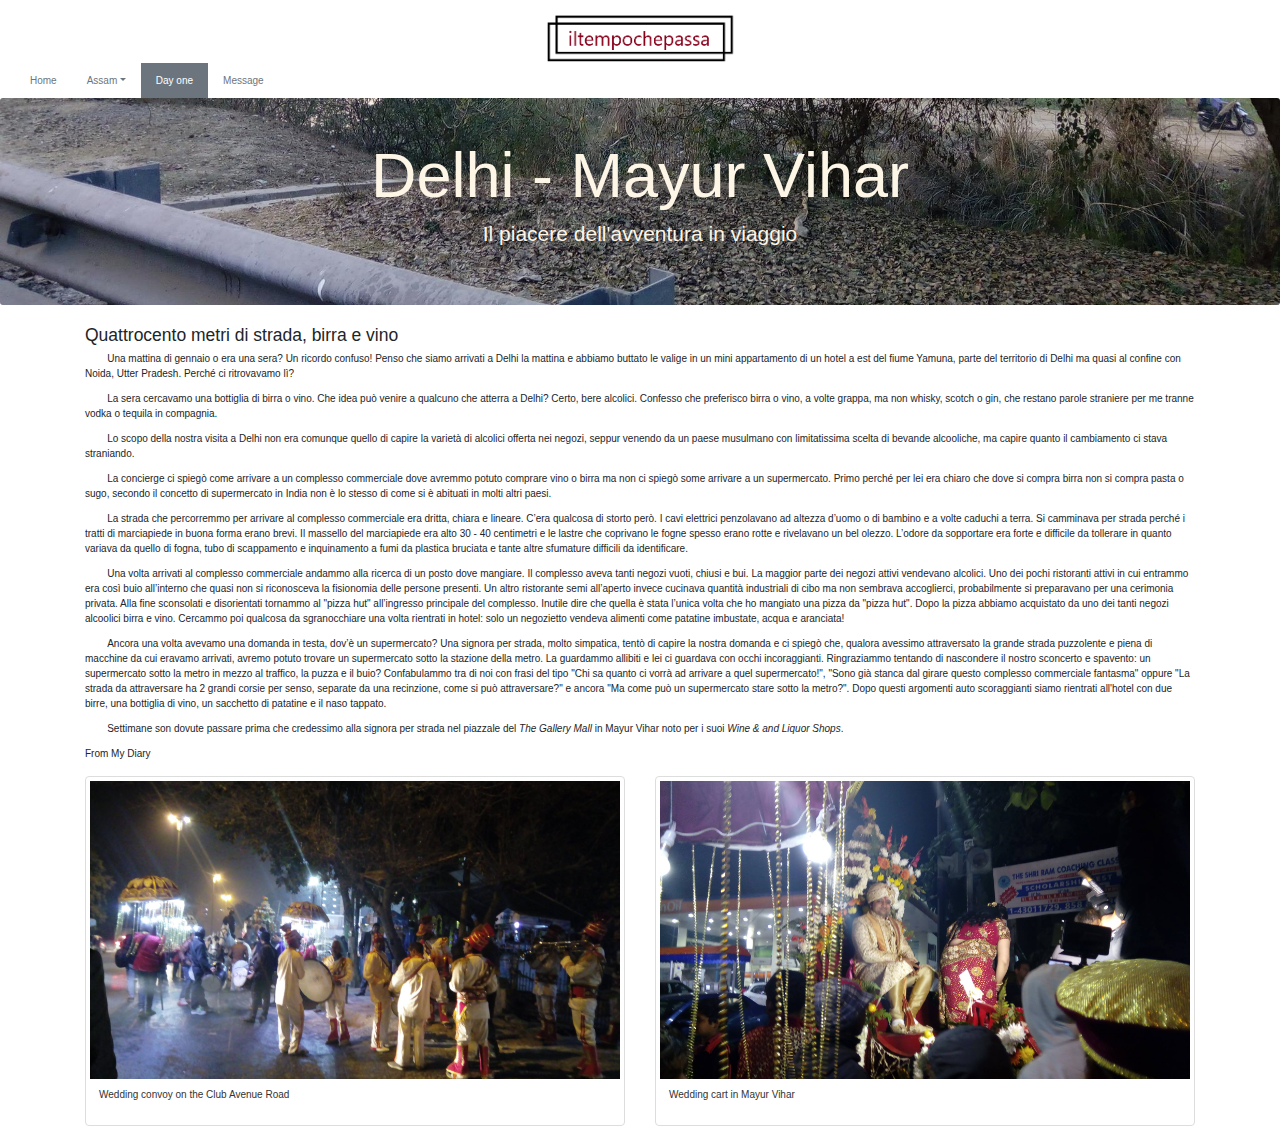
<file: dayone.html>
﻿<!DOCTYPE html>

<html lang="en" xmlns="http://www.w3.org/1999/xhtml">
<head>
    <meta charset="utf-8" />
    <title>Day One</title>
    <link rel="icon" href="images/sunset.jpg" type="image/x-icon">
    <meta name="viewport" content="width=device-width, initial-scale=1">
    <link rel="stylesheet" href="https://maxcdn.bootstrapcdn.com/bootstrap/3.4.0/css/bootstrap.min.css">
    <script src="https://ajax.googleapis.com/ajax/libs/jquery/3.4.1/jquery.min.js"></script>
    <script src="https://maxcdn.bootstrapcdn.com/bootstrap/3.4.0/js/bootstrap.min.js"></script>
    <link rel="stylesheet" href="https://maxcdn.bootstrapcdn.com/bootstrap/3.4.0/css/bootstrap.min.css">
    <link rel="stylesheet" href="css/bootstrap.css">
    <script src="https://ajax.googleapis.com/ajax/libs/jquery/3.4.1/jquery.min.js"></script>
    <script src="https://maxcdn.bootstrapcdn.com/bootstrap/3.4.0/js/bootstrap.min.js"></script>
</head>
<body>
    <div class="container-fluid text-center">
        <div class="page-logo">
            <img src="images/iltempochepassa.png" class="img-fluid-height" />
        </div>
        <nav>
            <ul class="nav">
                <li><a class="text-secondary" href="index.html"> Home</a></li>
                <li class="dropdown">
                    <a class="dropdown-toggle text-secondary" href="assam.html">Assam</a>
                    <div class="dropdown-content">
                        <a href="parcok.html" class="dropdown-item">Parco - Kaziranga</a>
                        <a href="cascata.html" class="dropdown-item">Cascate - Bokakhat</a>
                        <a href="dintorni.html" class="dropdown-item">Vicinato - Agoratoli</a>
                    </div>
                </li>
                <li><a class="badge-secondary" href="dayone.html">Day one</a></li>
                <li><a class="text-secondary" href="feedback.html">Message</a></li>
            </ul>
        </nav>
    </div>
    <div class="jumbotron text-center backv">
        <h1 style="color: oldlace">Delhi - Mayur Vihar</h1>
        <p style="color: oldlace">Il piacere dell'avventura in viaggio</p>
    </div>

    <div class="container">
        <h3>Quattrocento metri di strada, birra e vino</h3>
        <p style="text-indent:2%">
            Una mattina di gennaio o era una sera? Un ricordo confuso! Penso che siamo arrivati a Delhi la mattina e abbiamo buttato le valige in un mini appartamento di un hotel a est del fiume Yamuna, parte del territorio di Delhi ma quasi al confine con Noida, Utter Pradesh. Perché ci ritrovavamo lì?
        </p>
        <p style="text-indent:2%">
            La sera cercavamo una bottiglia di birra o vino.  Che idea può venire a qualcuno che atterra a Delhi? Certo, bere alcolici. Confesso che preferisco birra o vino, a volte grappa, ma non whisky, scotch o gin, che restano parole straniere per me tranne vodka o tequila in compagnia.
        </p>
        <p style="text-indent:2%">
            Lo scopo della nostra visita a Delhi non era comunque quello di capire la varietà di alcolici offerta nei negozi, seppur venendo da un paese musulmano con limitatissima scelta di bevande alcooliche, ma capire quanto il cambiamento ci stava straniando.
        </p>
        <p style="text-indent:2%">
            La concierge ci spiegò come arrivare a un complesso commerciale dove avremmo potuto comprare vino o birra ma non ci spiegò some arrivare a un supermercato. Primo perché per lei era chiaro che dove si compra birra non si compra pasta o sugo, secondo il concetto di supermercato in India non è lo stesso di come si è abituati in molti altri paesi.
        </p>
        <p style="text-indent:2%">
            La strada che percorremmo per arrivare al complesso commerciale era dritta, chiara e lineare. C’era qualcosa di storto però. I cavi elettrici penzolavano ad altezza d’uomo o di bambino e a volte caduchi a terra. 
            Si camminava per strada perché i tratti di marciapiede in buona forma erano brevi. Il massello del marciapiede era alto 30 - 40 centimetri e le lastre che coprivano le fogne spesso erano rotte e rivelavano un bel olezzo. L’odore da sopportare era forte e difficile da tollerare in quanto variava da quello di fogna, tubo di scappamento e inquinamento a fumi da plastica bruciata e tante altre sfumature difficili da identificare.
        </p>
        <p style="text-indent:2%">
            Una volta arrivati al complesso commerciale andammo alla ricerca di un posto dove mangiare. Il complesso aveva tanti negozi vuoti, chiusi e bui. La maggior parte dei negozi attivi vendevano alcolici. 
            Uno dei pochi ristoranti attivi in cui entrammo era cos&igrave; buio all’interno che quasi non si riconosceva la fisionomia delle persone presenti. 
            Un altro ristorante semi all’aperto invece cucinava quantità industriali di cibo ma non sembrava accoglierci, probabilmente si preparavano per una cerimonia privata. 
            Alla fine sconsolati e disorientati tornammo al &quot;pizza hut&quot; all’ingresso principale del complesso. Inutile dire che quella è stata l’unica volta che ho mangiato una pizza da &quot;pizza hut&quot;. 
            Dopo la pizza abbiamo acquistato da uno dei tanti negozi alcoolici birra e vino. Cercammo poi qualcosa da sgranocchiare una volta rientrati in hotel: solo un negozietto vendeva alimenti come patatine imbustate, acqua e aranciata!
        </p>
        <p style="text-indent:2%">
            Ancora una volta avevamo una domanda in testa, dov’è un supermercato? Una signora per strada, molto simpatica, tentò di capire la nostra domanda e ci spiegò che, qualora avessimo attraversato la grande strada puzzolente e piena di macchine da cui eravamo arrivati, avremo potuto trovare un supermercato sotto la stazione della metro. 
            La guardammo allibiti e lei ci guardava con occhi incoraggianti. Ringraziammo tentando di nascondere il nostro sconcerto e spavento: un supermercato sotto la metro in mezzo al traffico, la puzza e il buio? Confabulammo tra di noi con frasi del tipo &quot;Chi sa quanto ci vorrà ad arrivare a quel supermercato!&quot;, &quot;Sono già stanca dal girare questo complesso commerciale fantasma&quot; oppure &quot;La strada da attraversare ha 2 grandi corsie per senso, separate da una recinzione, come si può attraversare?&quot; e ancora &quot;Ma come può un supermercato stare sotto la metro?&quot;. 
            Dopo questi argomenti auto scoraggianti siamo rientrati all'hotel con due birre, una bottiglia di vino, un sacchetto di patatine e il naso tappato.
        </p>
        <p style="text-indent:2%">Settimane son dovute passare prima che credessimo alla signora per strada nel piazzale del <i>The Gallery Mall</i> in Mayur Vihar noto per i suoi <i>Wine & and Liquor Shops</i>.</p>
        <footer>From My Diary</footer>
        </br>
        <div class="row">
            <div class="col-sm-6">
                <div class="thumbnail">
                    <img src="images/vihar/wedding.jpg" alt="Carovana al seguito degli sposi." style="width:100%">
                    <div class="caption">
                        <p>Wedding convoy on the Club Avenue Road</p>
                    </div>
                </div>
            </div>
            <div class="col-sm-6">
                <div class="thumbnail">
                    <img src="images/vihar/wedding1.jpg" alt="Sposi sul calesse vicino a una stazione di benzina." style="width:100%">
                    <div class="caption">
                        <p>Wedding cart in Mayur Vihar</p>
                    </div>
                </div>
             </div>
        </div>
    </div>
</body>
</html>
</file>
